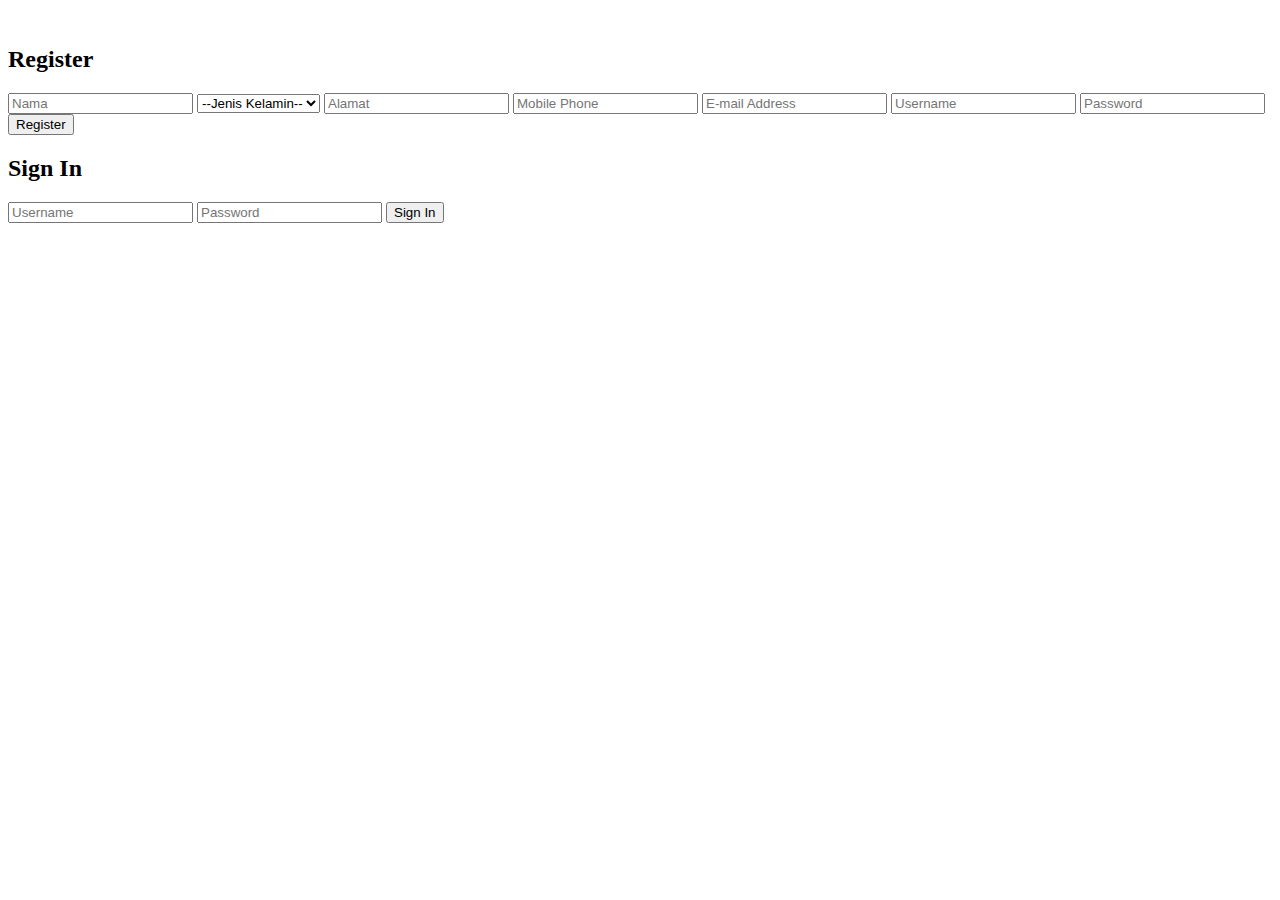
<file: flipbox/src/main/resources/templates/index.html>
<!DOCTYPE html>
<html xmlns:th="http://www.thymeleaf.org">
<head lang="en" th:replace="layout :: head">
</head>
<body>
	<div th:replace="layout :: header"></div>
	<div class="col-12">
		<br />
		<div class="col-2"></div>
		<div class="col-4 vertikal-line-right">
			<h2 class="right">Register</h2>
			
			<form th:object="${userbaru}" th:action="@{/register}" method="post">
				<input type="hidden" th:field="*{id}"/>
				<input type="text" class="form-input" placeholder="Nama" th:field="*{nama_user}" required="required"/>
				<select class="form-select" th:field="*{jk_user}">
					<option value="" disabled="disabled" selected="selected">--Jenis Kelamin--</option>
					<option value="Laki-laki">Laki-laki</option>
					<option value="Perempuan">Perempuan</option>
				</select>
				<input type="text" class="form-input" placeholder="Alamat" th:field="*{alamat}"/>
				<input type="text" class="form-input" placeholder="Mobile Phone" th:field="*{mobile_ph}"/>
				<input type="text" class="form-input" placeholder="E-mail Address" th:field="*{email}" required="required"/>
				<input type="text" class="form-input" placeholder="Username" th:field="*{username}" name="user" required="required"/>
				<input type="password" class="form-input" placeholder="Password" th:field="*{password}" name="pass" required="required"/>
				<input type="submit" value="Register" class="btn-outline right" />
			</form>
			
		</div>
		<div class="col-4">
			<h2 class="left">Sign In</h2>
			<form th:action="@{/login}" method="post">
				<input type="text" class="form-input" placeholder="Username" name="user" required="required"/>
				<input type="password" class="form-input" placeholder="Password" name="pass" required="required"/>
				<input type="submit" value="Sign In" class="btn-outline right" />
			</form>
		</div>
	</div>



</body>
</html>
</file>
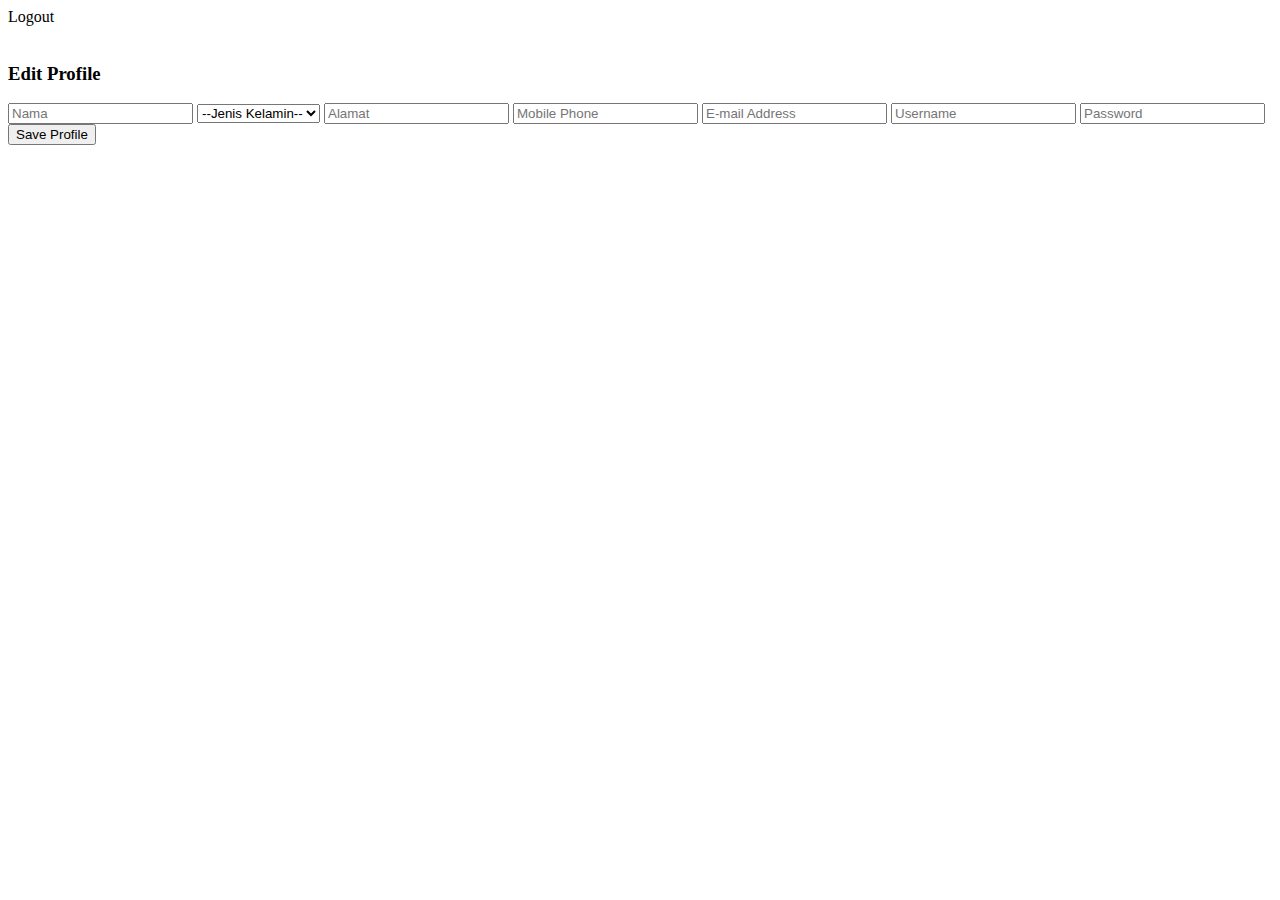
<file: flipbox/src/main/resources/templates/editprofile.html>
<!DOCTYPE html>
<html xmlns:th="http://www.thymeleaf.org">
<head lang="en" th:replace="layout :: head">
</head>
<body>
	<div th:replace="layout ::header"></div>
	<div class="container">
      <div class="row">
      <div class="col-md-4  toppad  pull-right col-md-offset-5 ">
			<a>Logout</a>
       <br></br>      
       </div>
        <div class="col-xs-12 col-sm-12 col-md-6 col-lg-6 col-xs-offset-0 col-sm-offset-0 col-md-offset-3 col-lg-offset-3 toppad" >
			<div class="panel panel-info">
            <div class="panel-heading">
              <h3 class="panel-title center">Edit Profile</h3>
            </div>
            <div class="panel-body">
              <div class="row">
                <div class="col-md-3 col-lg-3 " align="center"> </div>
               
                <div class=" col-md-6 col-lg-12 "> 
                  <form>
				<input type="text" class="form-input" placeholder="Nama" th:field="*{nama_user}" required="required"/>
				<select class="form-select" th:field="*{jk_user}">
					<option value="" disabled="disabled" selected="selected">--Jenis Kelamin--</option>
					<option value="Laki-laki">Laki-laki</option>
					<option value="Perempuan">Perempuan</option>
				</select>
				<input type="text" class="form-input" placeholder="Alamat" th:field="*{alamat}"/>
				<input type="text" class="form-input" placeholder="Mobile Phone" th:field="*{mobile_ph}"/>
				<input type="text" class="form-input" placeholder="E-mail Address" th:field="*{email}" required="required"/>
				<input type="text" class="form-input" placeholder="Username" th:field="*{username}" name="user" required="required"/>
				<input type="password" class="form-input" placeholder="Password" th:field="*{password}" name="pass" required="required"/>
				<input type="submit" value="Save Profile" class="btn-outline right" />
			</form>
                </div>
              </div>
            </div>
          </div>
        </div>
      </div>
    </div>

</body>
</html>
</file>
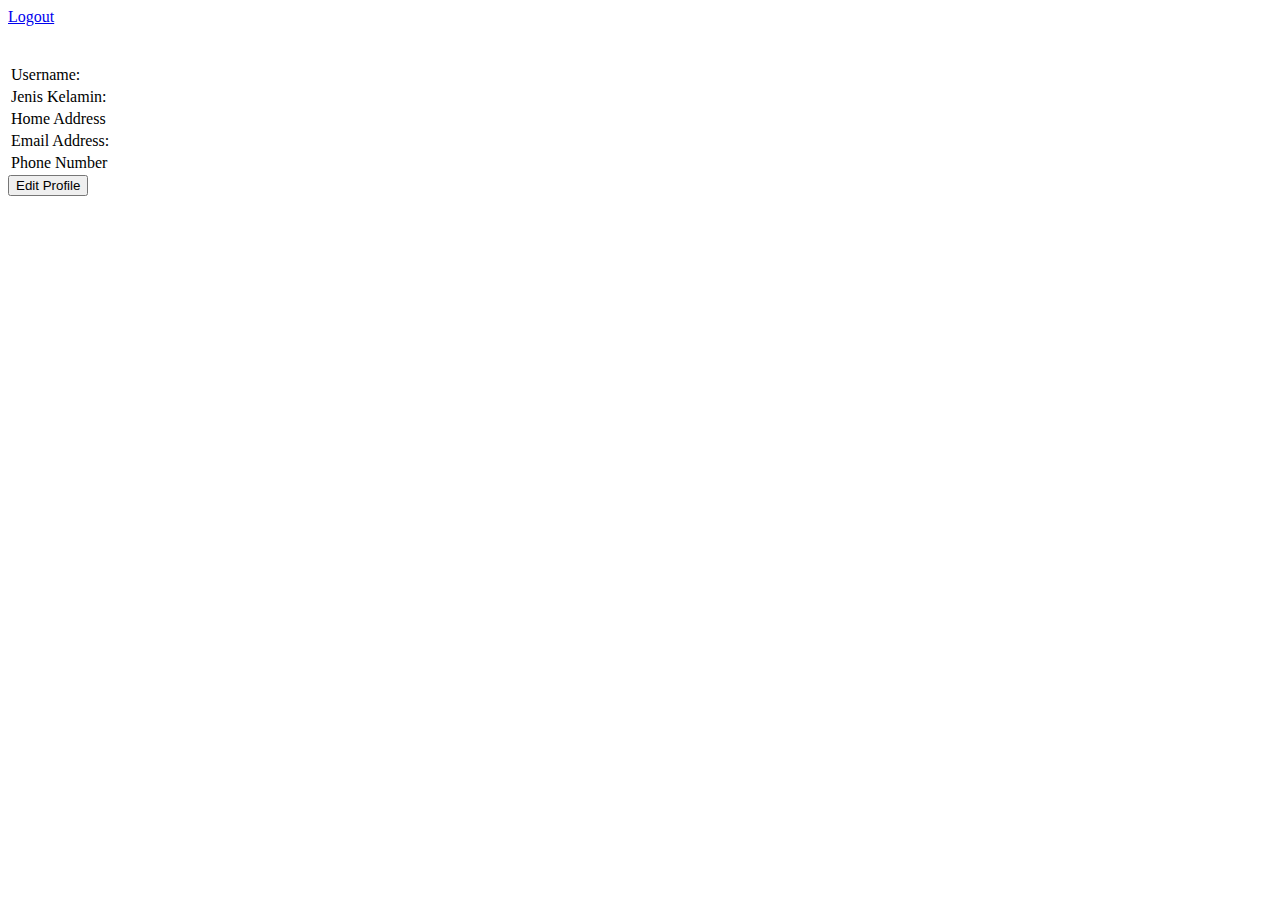
<file: flipbox/src/main/resources/templates/homeuser.html>
<!DOCTYPE html>
<html xmlns:th="http://www.thymeleaf.org">
<head lang="en" th:replace="layout :: head">
</head>
<body>
	<div th:replace="layout ::header"></div>
	<div class="container">
      <div class="row">
      <div class="col-md-4  toppad  pull-right col-md-offset-5 ">
			<a href="/logout" >Logout</a>
       <br></br>      
       </div>
        <div class="col-xs-12 col-sm-12 col-md-6 col-lg-6 col-xs-offset-0 col-sm-offset-0 col-md-offset-3 col-lg-offset-3 toppad" >
			<div class="panel panel-info">
            <div class="panel-heading">
              <h3 th:if="${nama != null}" th:text="${nama}" class="panel-title center"></h3>
            </div>
            <div class="panel-body">
              <div class="row">
                <div class="col-md-3 col-lg-3 " align="center"> </div>
               
                <div class=" col-md-6 col-lg-12 "> 
                  <table class="table table-user-information">
                    <tbody>
                      <tr>
                        <td>Username:</td>
                        <td th:if="${username != null}" th:text="${username}"></td>
                      </tr>
                      <tr>
                        <td>Jenis Kelamin:</td>
                        <td th:if="${jk != null}" th:text="${jk}"></td>
                      </tr>
                        <tr>
                        <td>Home Address</td>
                        <td th:if="${homeadr != null}" th:text="${homeadr}"></td>
                      </tr>
                      <tr>
                        <td>Email Address:</td>
                        <td th:if="${emailadr != null}" th:text="${emailadr}"></td>
                      </tr>
                      <tr>
                        <td>Phone Number</td>
                        <td th:if="${phone != null}" th:text="${phone}"></td>
                       </tr> 
                        </tbody>
                  </table>
                </div>
              </div>
            </div>
          </div>
          <a href="/edit"><input type="submit" value="Edit Profile" class="btn-outline right"/></a>
        </div>
      </div>
    </div>

</body>
</html>
</file>
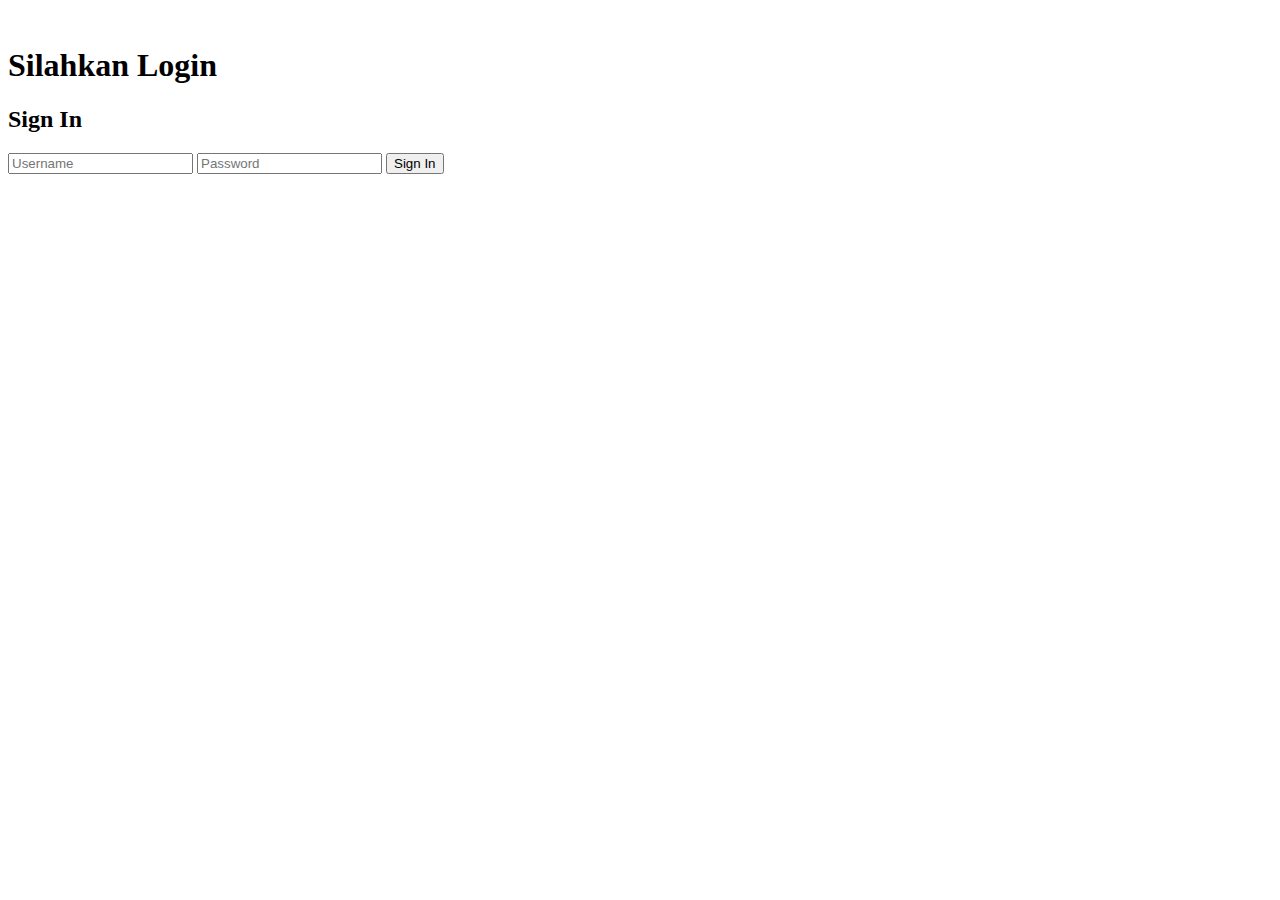
<file: flipbox/src/main/resources/templates/login.html>
<!DOCTYPE html>
<html xmlns:th="http://www.thymeleaf.org">
<head lang="en" th:replace="layout :: head">
</head>
<body>
	<div th:replace="layout :: header"></div>
	<div class="col-12">
		<br />
		<div class="col-2"></div>
		<div class="col-4">
		<h1>Silahkan Login</h1>
			<h2 class="left">Sign In</h2>
			<form th:action="@{/login}" method="post">
				<input type="text" class="form-input" placeholder="Username" name="user" required="required"/>
				<input type="password" class="form-input" placeholder="Password" name="pass" required="required"/>
				<input type="submit" value="Sign In" class="btn-outline right" />
			</form>
		</div>
	</div>



</body>
</html>
</file>
